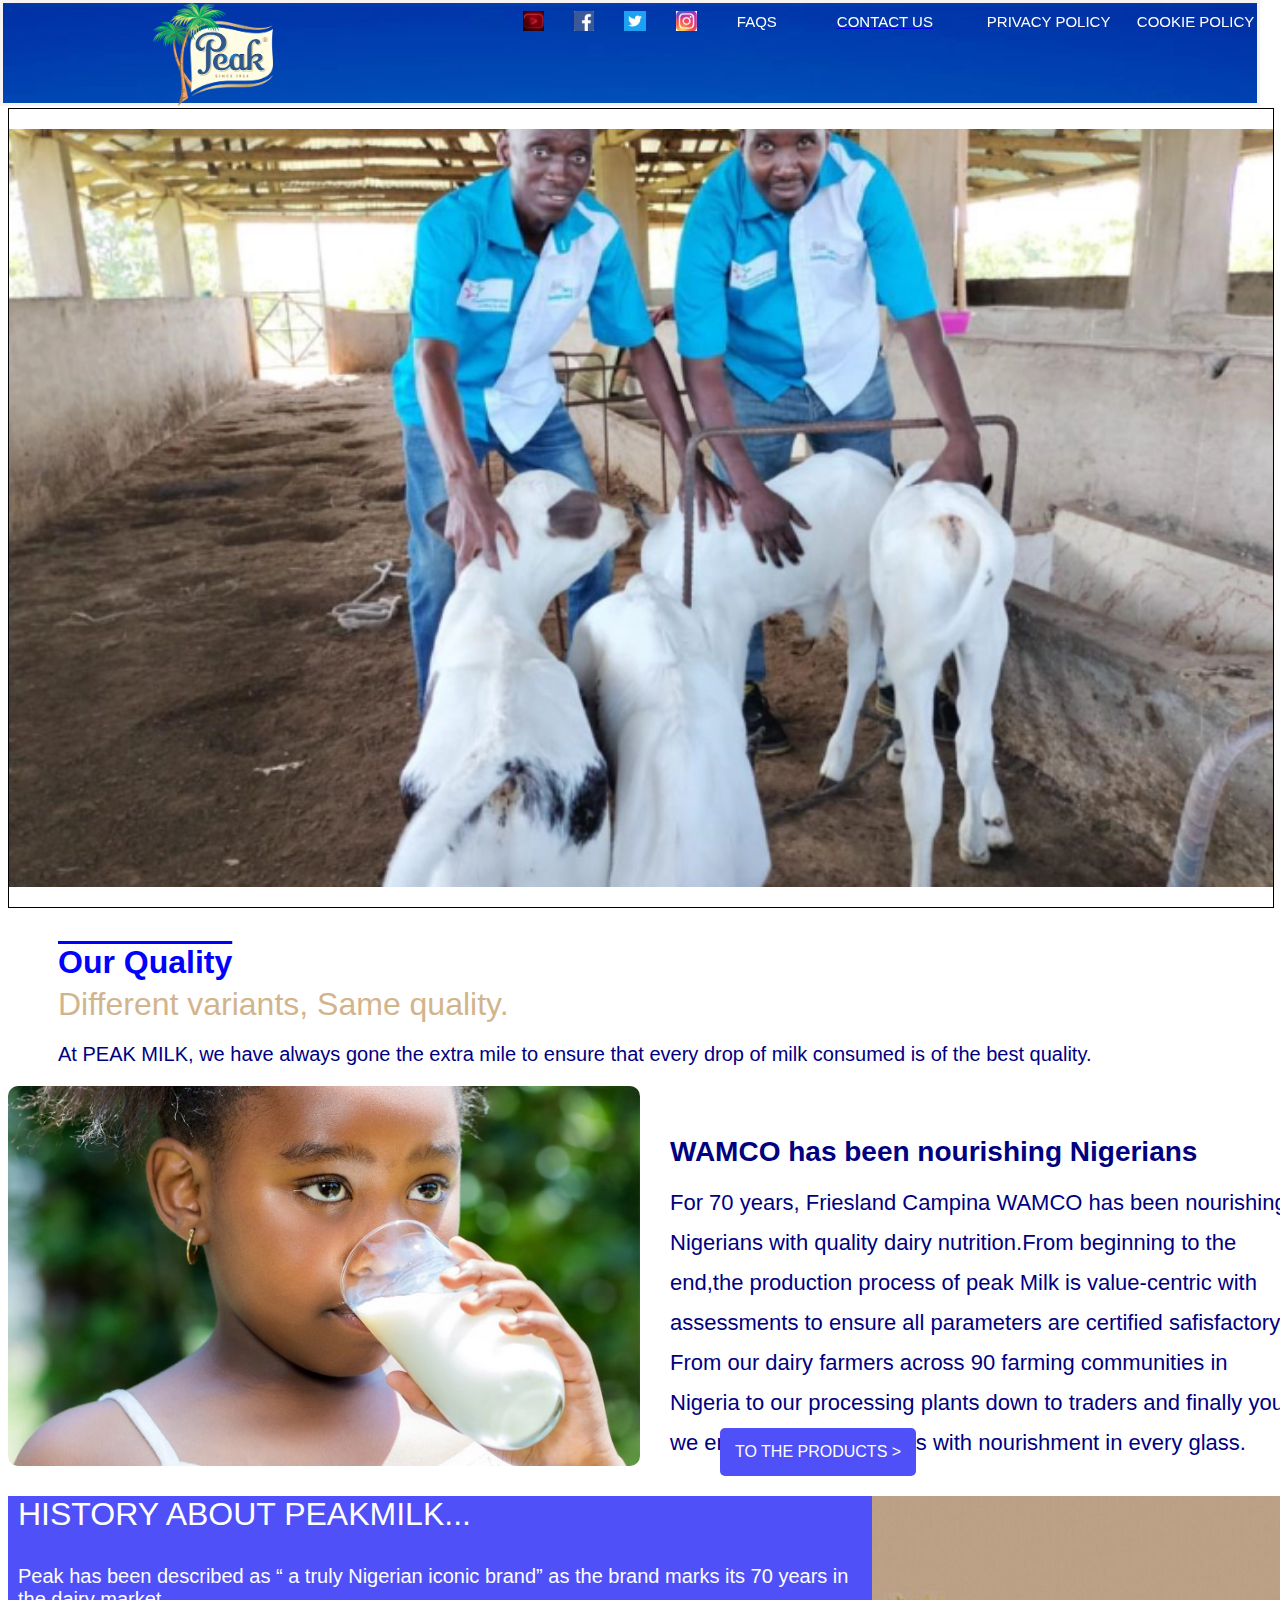
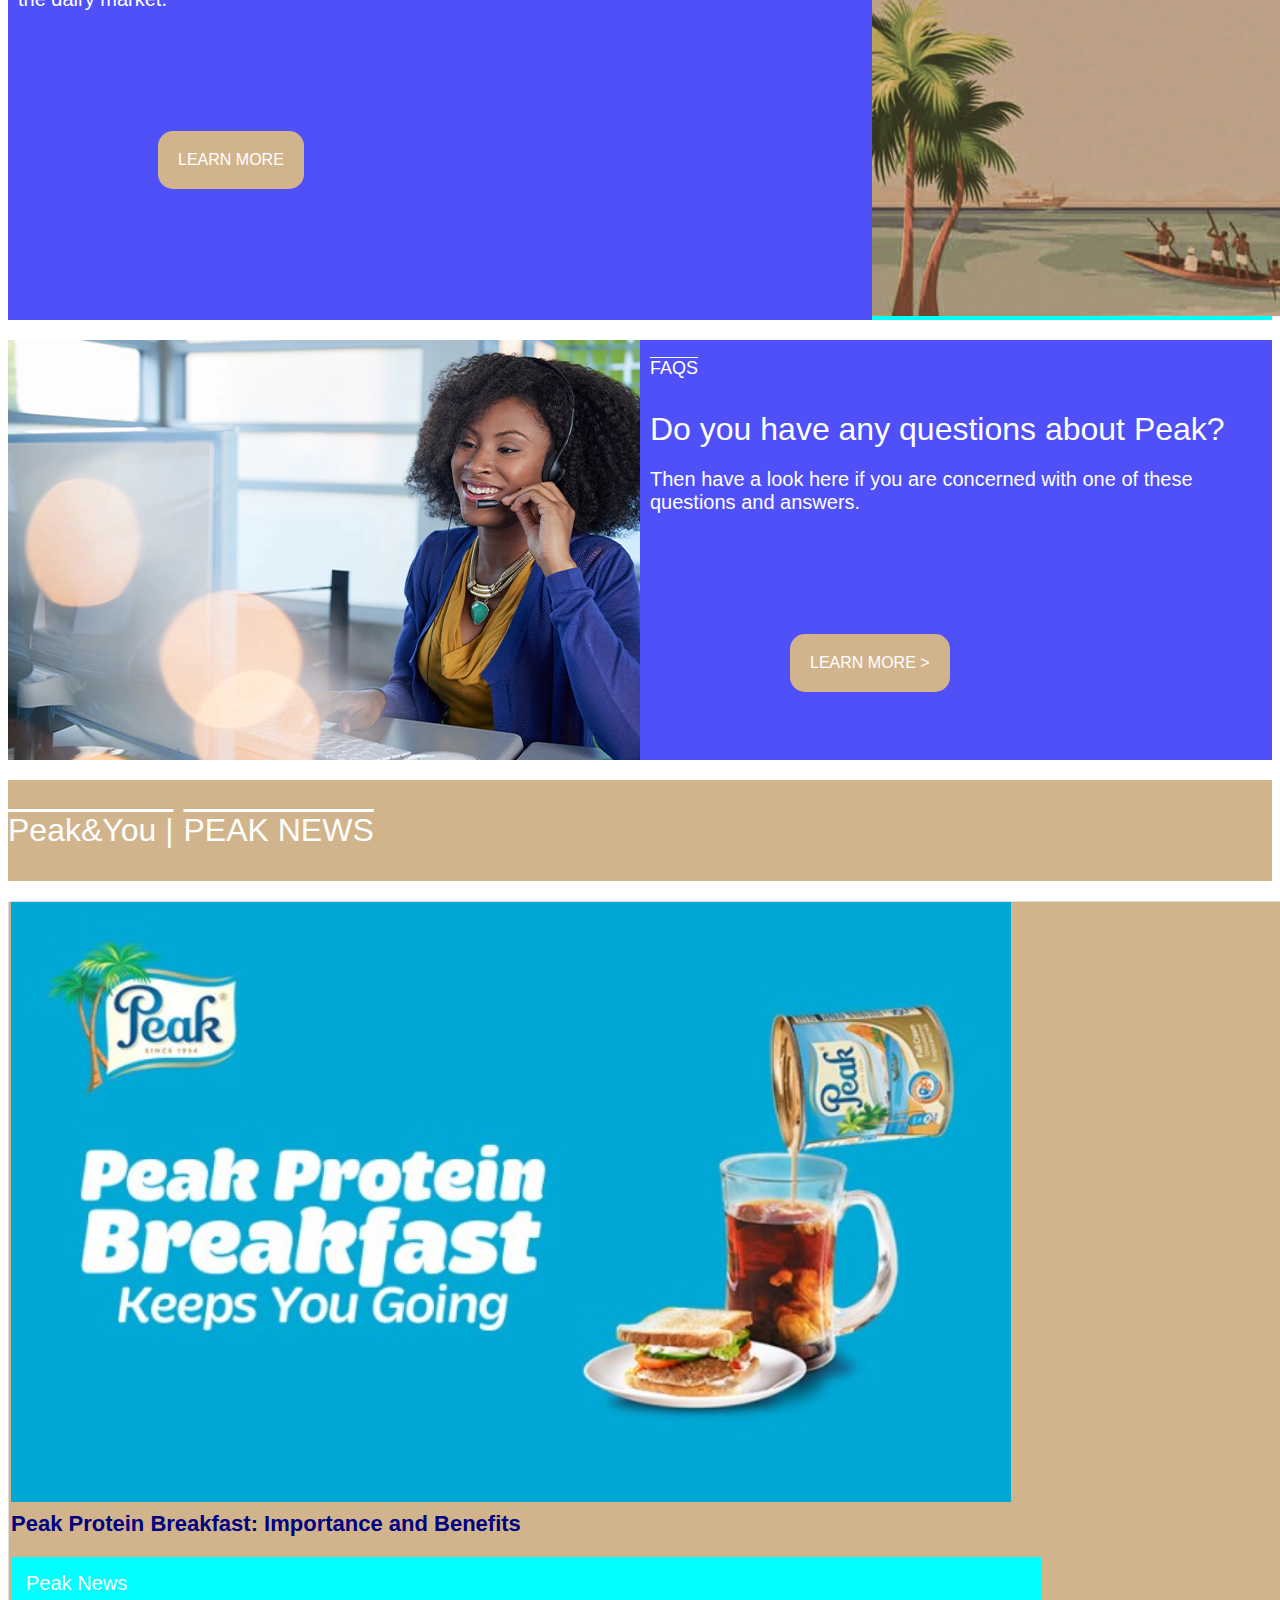
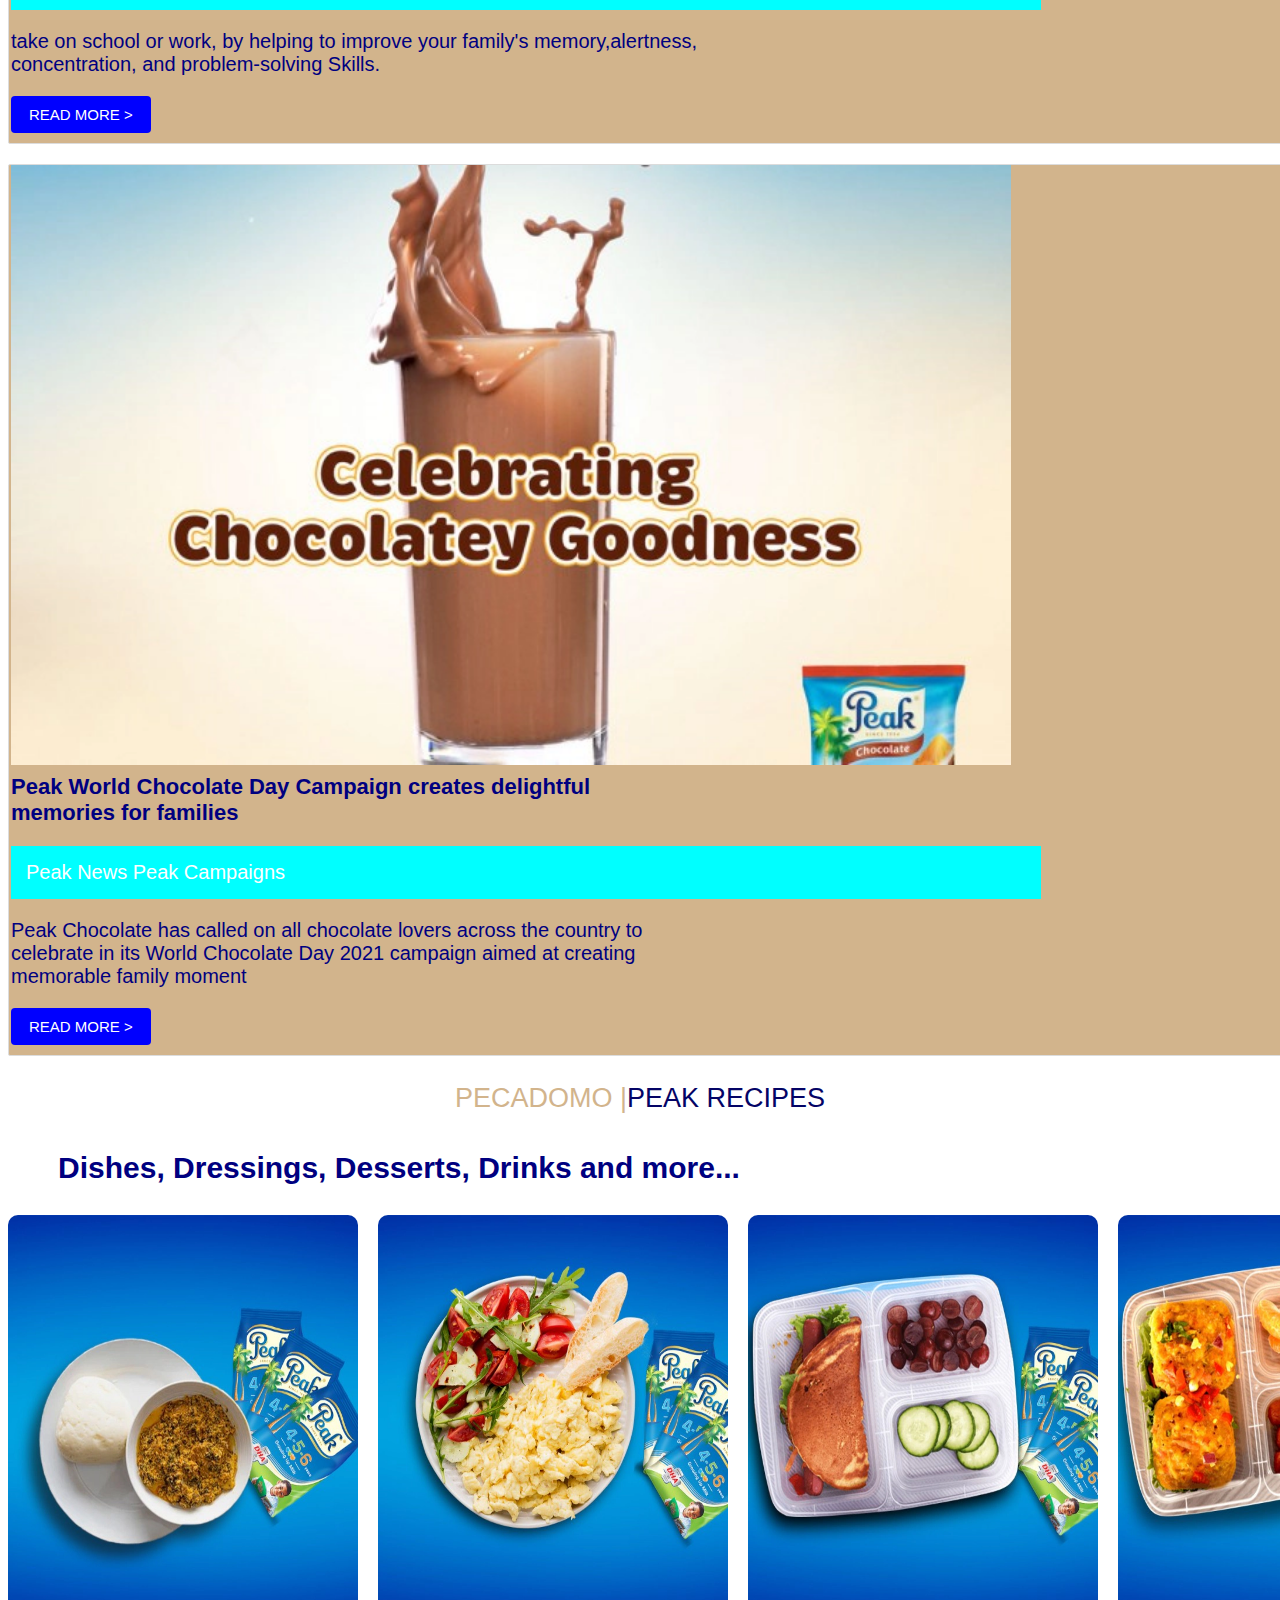
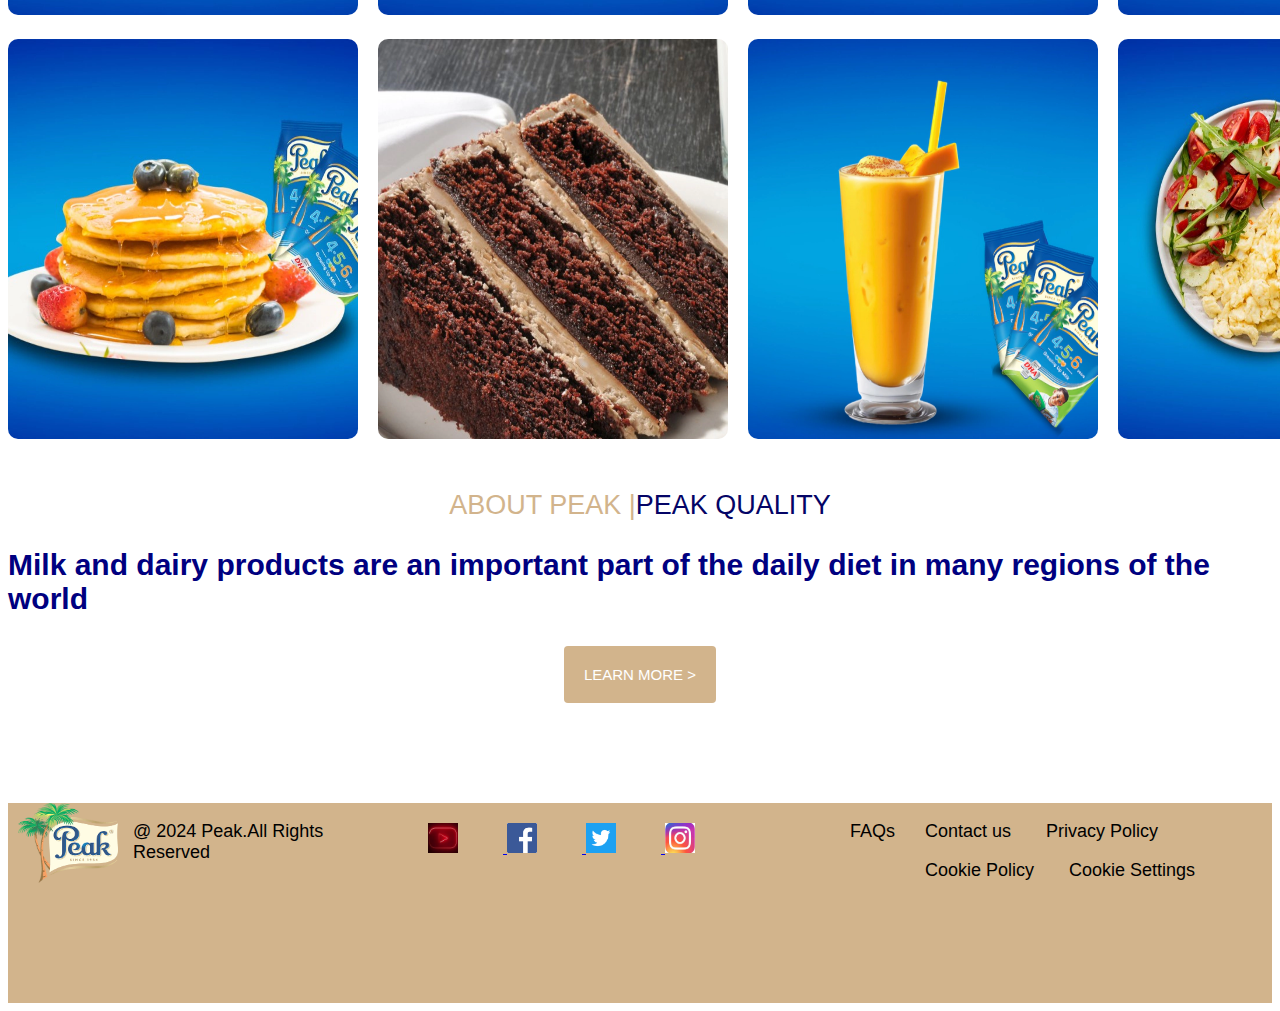
<file: index.html>
<!DOCTYPE html>
<html>
    <head>
        <link rel="stylesheet" href="darby.css">
    </head>
    <body class="Body">
        <div class="container-one">
            <div>
                <img class="logo" src="logo.peakmilk.webp" >
            </div>
            <div>
                <a href="https://www.youtube.com/channel/UCMDMVopEnWq3YUpDEZYbxOw" target="_parent">
                <img class="youtube" src="youtube.jpeg">
                </a>
            </div>
            <div>
                <a href="https://web.facebook.com/Peakmilk/?_rdc=1&_rdr#" target="_parent">
                <img class="facebook" src="facebook.png">
                </a>
            </div>
            <div>
                <a href="https://x.com/peakmilk" target="_parent">
                <img class="twitter" src="download.png">
                </a>
            </div>
            <div>
                <a href="https://www.instagram.com/peak_milk/?hl=en" target="_parent">
                <img class="instagram" src="instagram image.jpeg">
                </a>
            </div>
            <div>
                <p class="PARAGRAPH-ONE">FAQS</p>
            </div>
            <div>
                <a href="https://whatsapp.com/dl/code=KjzJ2rm3UL">
                <p class="PARAGRAPH-TWO">CONTACT US</p>
                </a>
            </div>
            <div>
                <p class="PARAGRAPH-THREE">PRIVACY POLICY</p>
            </div>
            <div>
                <p class="PARAGRAPH-FOUR">COOKIE POLICY</p>
            </div>
            <div>
                <p class="PARAGRAPH-FIVE">COOKIE SETTING</p>
            </div>
        </div>
        <div>
            <div>
                <img class="break-through" src="A-Breakthrough-in-Nigerian-Dairy-Industry-Birth-o.webp">
            </div>
        </div>

        <div class="container-two">
            <div>
                <p class="quality">Our Quality</p>
                <p class="variants">Different variants, Same quality.</p>
                <p class="extra">At PEAK MILK, we have always gone the extra mile to ensure that every drop of milk consumed is of the best quality.                </p>
            </div>
        </div>

            <div class="container-three">
                <div>
                    <img class="user" src="Untitled-9-700x420.webp">
                </div>
                <div>
                    <p class="wamco">
                      WAMCO has been nourishing Nigerians  
                    </p>
                    <p class="production">
                        For 70 years, Friesland Campina WAMCO has been nourishing Nigerians with quality dairy nutrition.From beginning to the end,the production process of peak Milk is value-centric with assessments to ensure all parameters are certified safisfactory. From our dairy farmers across 90 farming communities in Nigeria to our processing plants down
                        to traders and finally you, we ensure dairy goodness with nourishment in every glass. 
                    </p>
                    <a href="https://www.peakmilk.com.ng/assortment/ready-to-drink/peak-uht-milk-full-cream/">
                        <button class="product">
                            TO THE PRODUCTS >
                        </button>
                    </a>
                </div>
            </div>

        <div class="container-four">
            <div class="peak">
                <p class="history">
                    HISTORY ABOUT PEAKMILK...
                </p>
                <p class="year">
                  Peak has been described as &#8220; a truly Nigerian iconic brand&#8221; as the brand marks its 70 years in the dairy market.    
                </p>
                <a href="https://www.peakmilk.com.ng/peak-history/" target="_parent">
                <button class="learn-more">
                   LEARN MORE 
                </button>
                </a>
            </div>
            <div class="header">
                <img src="History-Header-700x420.webp">
            </div>
        </div>

        <div class="container-five">            
            <div class="head">
            <img src="conatct-us-main-mobile-700x420-1.webp">
        </div>
            <div class=" peak">
                <p class="faqs">
                    FAQS
                </p>
                <p class="question">
                  Do you have any questions about Peak?    
                </p>
                <p class="answer">
                    Then have a look here if you are concerned with one of these questions and answers.
                </p>
                <a href="https://www.peakmilk.com.ng/faqs/" target="_parent">
                <button class="learn-more">
                   LEARN MORE >
                </button>
                </a>
            </div>
        </div>

        <div class="container-six">
            <div>
                <p class="peak-you">Peak&You |</p>
            </div>
                <div>
                    <p class="peak-news">PEAK NEWS</p>
                </div>
        </div>


        <div class="container-seven">
            <img class="tiger" src="MicrosoftTeams-image-6-700x420.webp">
            <p class="rex">
               Peak Protein Breakfast: Importance and Benefits 
            </p>
            <p class="mutual">
                Peak News
            </p>
            <p class="school-work">
                take on school or work, by helping to improve your family's memory,alertness, concentration, and problem-solving Skills.
            </p>
            <a href="https://www.peakmilk.com.ng/peak-news/peak-protein-breakfast-importance-and-benefits/" target="_parent">
            <button class="read-more">
                READ MORE >
            </button>
            </a>
        </div>
        <div class="container-seven">
            <img class="lion" src="World-Chocolate-Day-3-700x420.webp">
            <p class="rex">
                Peak World Chocolate Day Campaign creates
                delightful memories for families
            </p>
            <p class="mutual">Peak News Peak Campaigns</p>
            <p class="peak-chocolate">
              Peak Chocolate has called on all chocolate lovers across the country to celebrate in its World Chocolate Day 2021 campaign aimed at creating memorable family moment  
            </p>
            <a href="https://www.peakmilk.com.ng/peak-news/peak-world-chocolate-day-campaign-creates-delightful-memories-for-families/" target="_parent">
            <button class="read-more">
                READ MORE >
            </button>
            </a>
        </div>

        <div class="container-eight">
            <div>
                <p class="pecadomo">PECADOMO |</p>
            </div>
            <div>
                <p class="peak-recipes">PEAK RECIPES</p>
            </div>
        </div>
        <div>
            <p class="dishes">
                Dishes, Dressings, Desserts, Drinks and more... 
            </p>
        </div>

        <div class="container-nine">
            <div>
                <img class="image-one" src="img.1.webp">
            </div>
            <div>
                <img class="image-two" src="img 2.webp">
            </div>
            <div>
                <img class="image-three" src="img 3.webp">
            </div>
            <div>
                <img class="image-four" src="img 4.webp">
            </div>
        </div>
        <div class="container-nine">
            <div>
                <img class="image-one" src="img 5.webp">
            </div>
            <div>
                <img class="image-two" src="img 6.webp">
            </div>
            <div>
                <img class="image-three" src="img 7.webp">
            </div>
            <div>
                <img class="image-four" src="img 8.webp">
            </div>
        </div>
        <div class="container-ten">
            <div>
                <p class="pecadomo">ABOUT PEAK |</p>
            </div>
            <div>
                <p class="peak-recipes">PEAK QUALITY</p>
            </div>
        </div>
        <div class="container-ten">
            <p class="dairy">
                Milk and dairy products are an important part of the daily diet in many regions of the world 
            </p>
        </div>
        <div class="container-ten">
            <div>
                <a href="https://www.peakmilk.com.ng/peak-quality/">
                <button class="more">LEARN MORE ></button>
                </a>
            </div>
        </div>

        <div class="container-eleven">
            <div class="lo">
                <img class="logo-milk" src="logo.peakmilk.webp">
            </div>
            <div class="con">
                <p class="all">@ 2024 Peak.All Rights Reserved</p>
            </div>
            <div class="divs">
                <a href="https://www.youtube.com/channel/UCMDMVopEnWq3YUpDEZYbxOw" target="_parent">
                <img class="finish" src="youtube.jpeg">
                </a>
                <a href="https://web.facebook.com/Peakmilk/?_rdc=1&_rdr#" target="_parent">
                <img class="finish" src="facebook.png">
                </a>
                <a href="https://x.com/peakmilk" target="_parent">
                <img class="finish" src="download.png">
                </a>
                <a href="https://www.instagram.com/peak_milk/?hl=en" target="_parent">
                <img class="finish" src="instagram image.jpeg">
                </a>
            </div>
            <div class="fast">
               <p class="span-one"> FAQs<span class="Contact-us">Contact us</span> <span class="privacy">Privacy Policy</span></p> 
               <p class="span">Cookie Policy <span class="cookie">Cookie Settings</span></p> 
            </div>
        </div>
    </body>
</html>
</file>
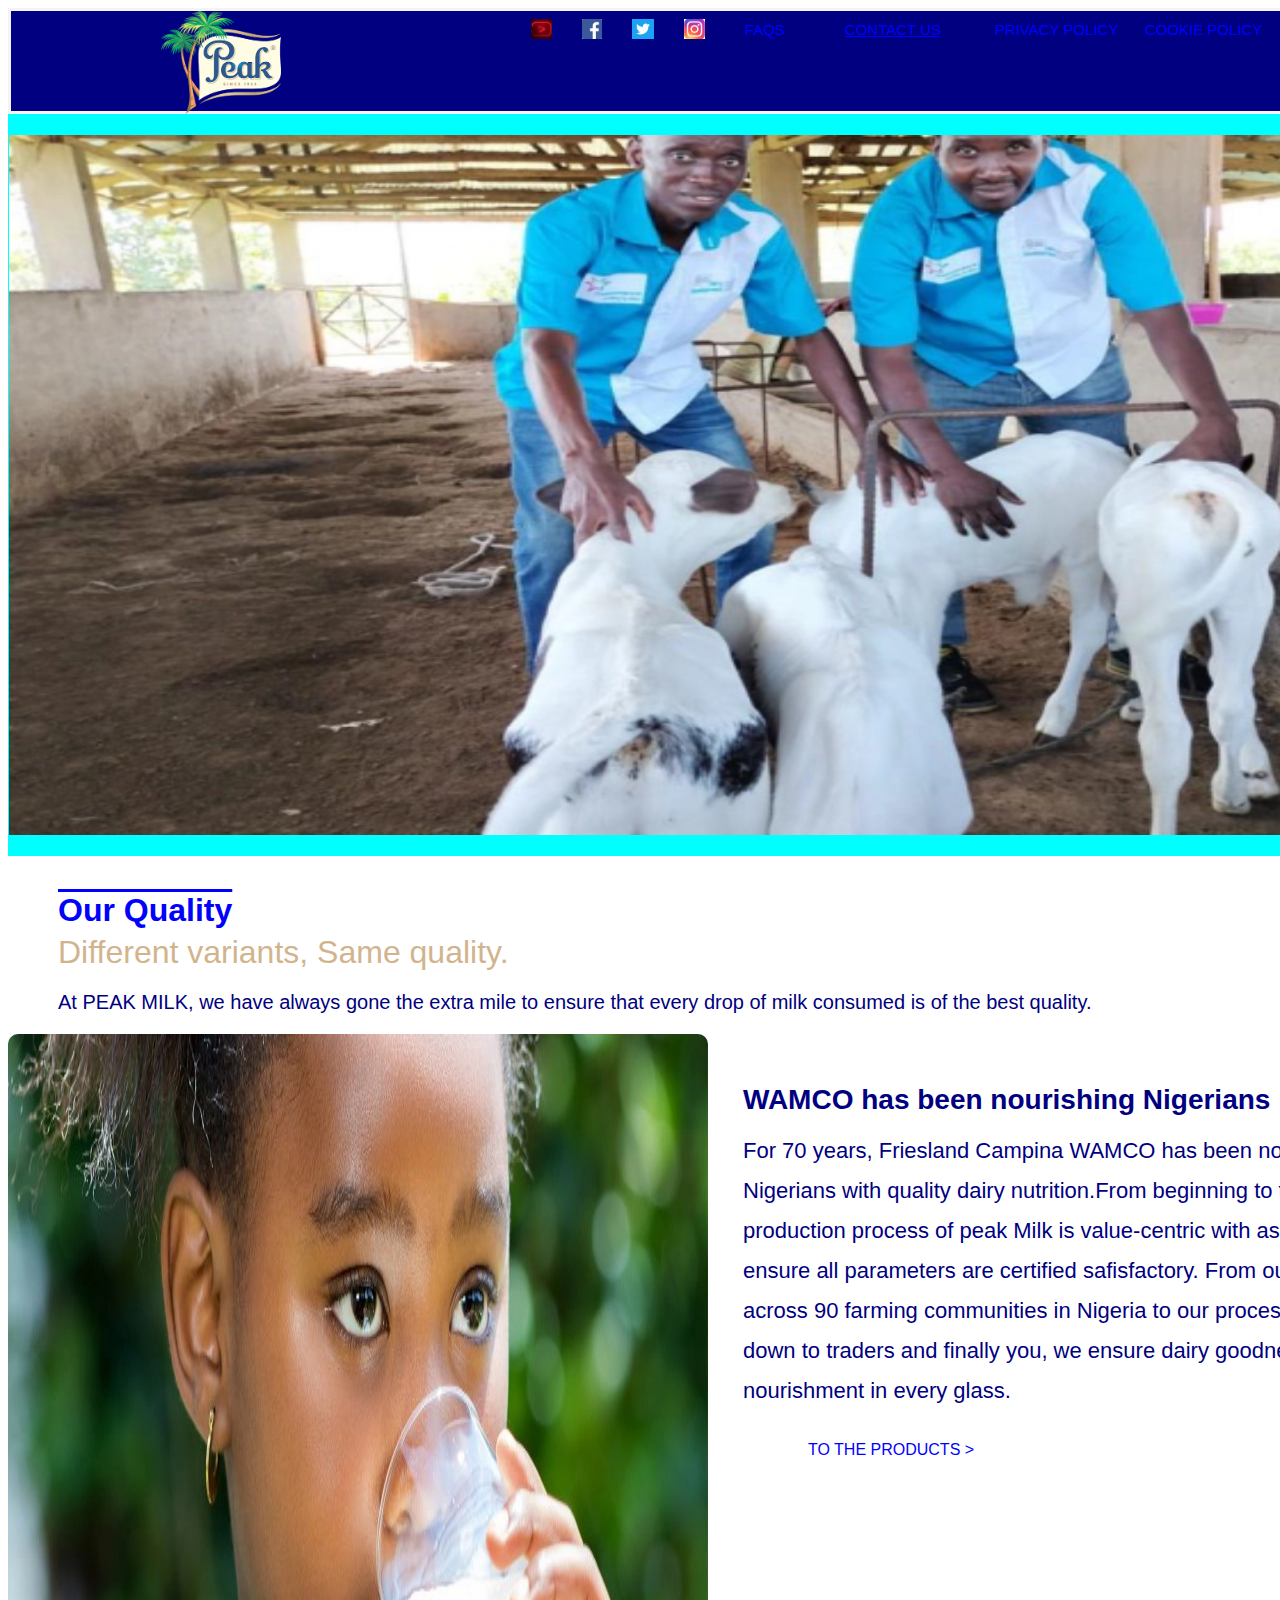
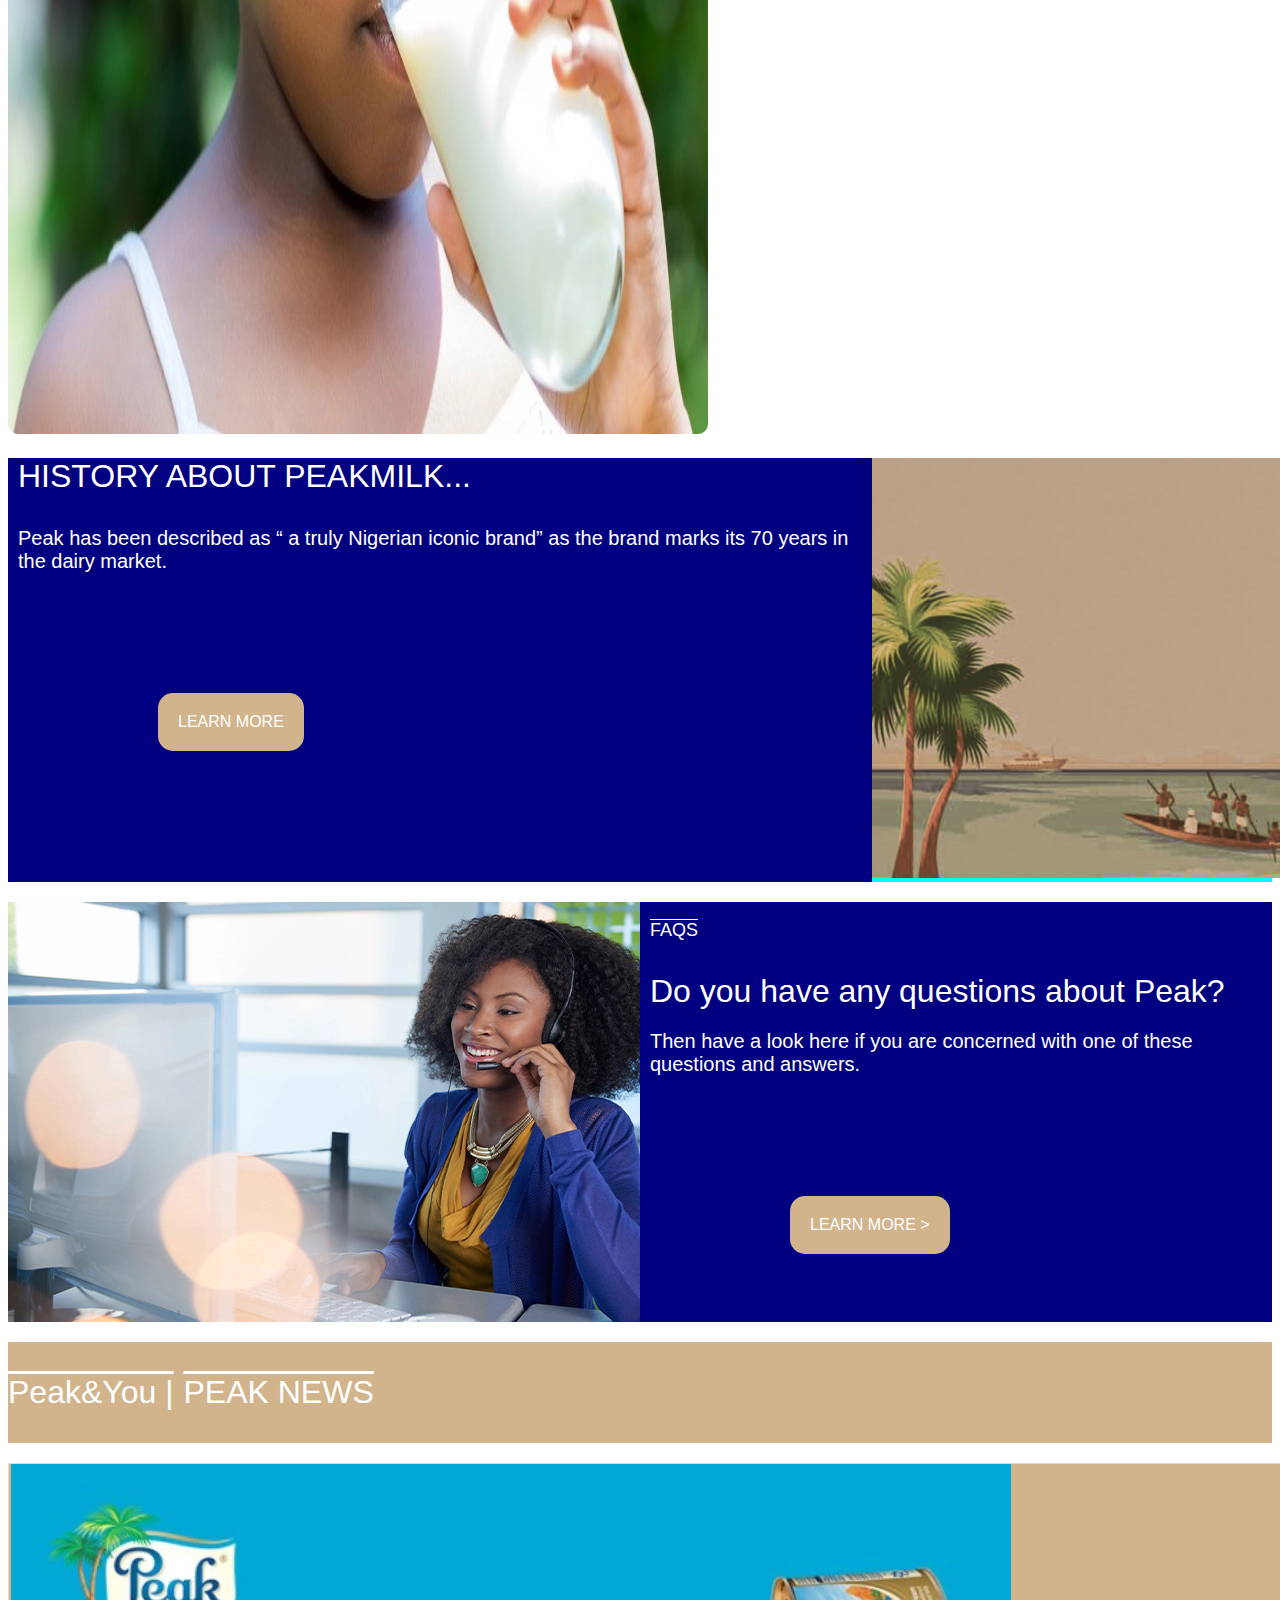
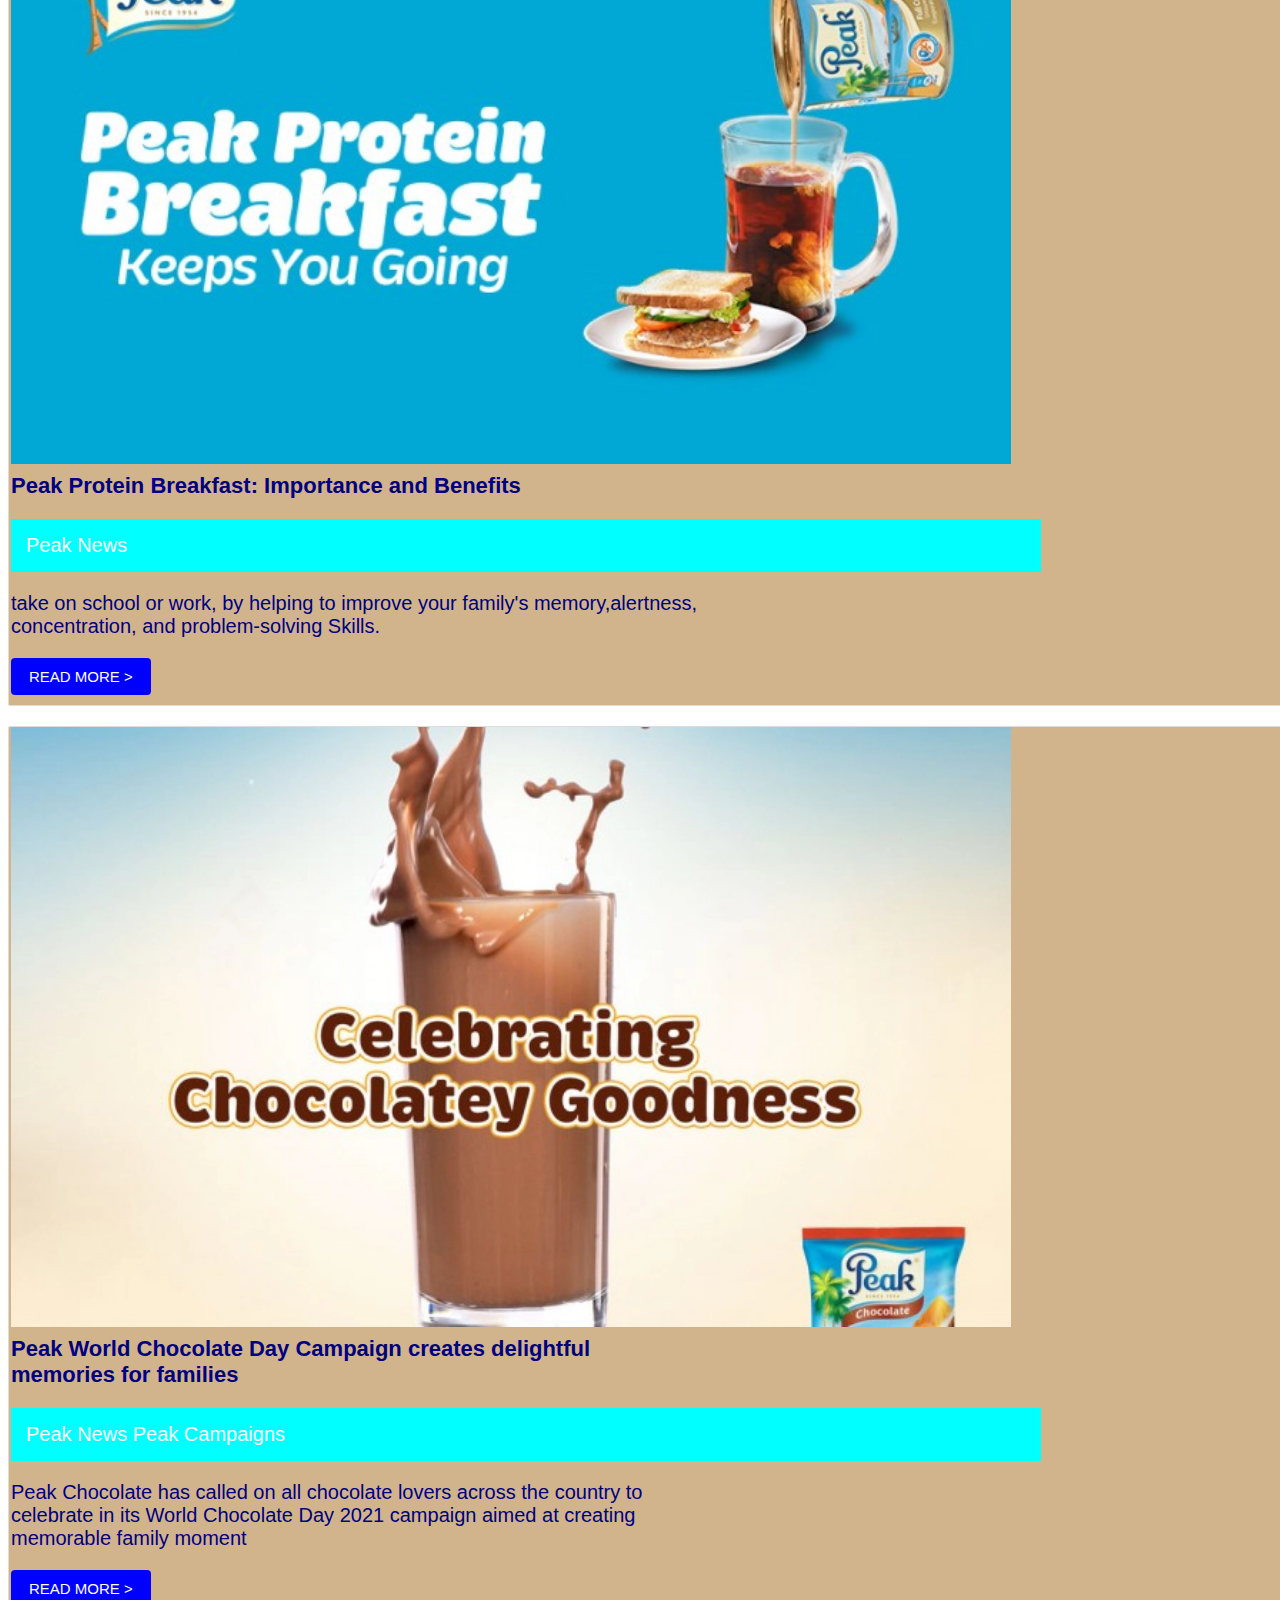
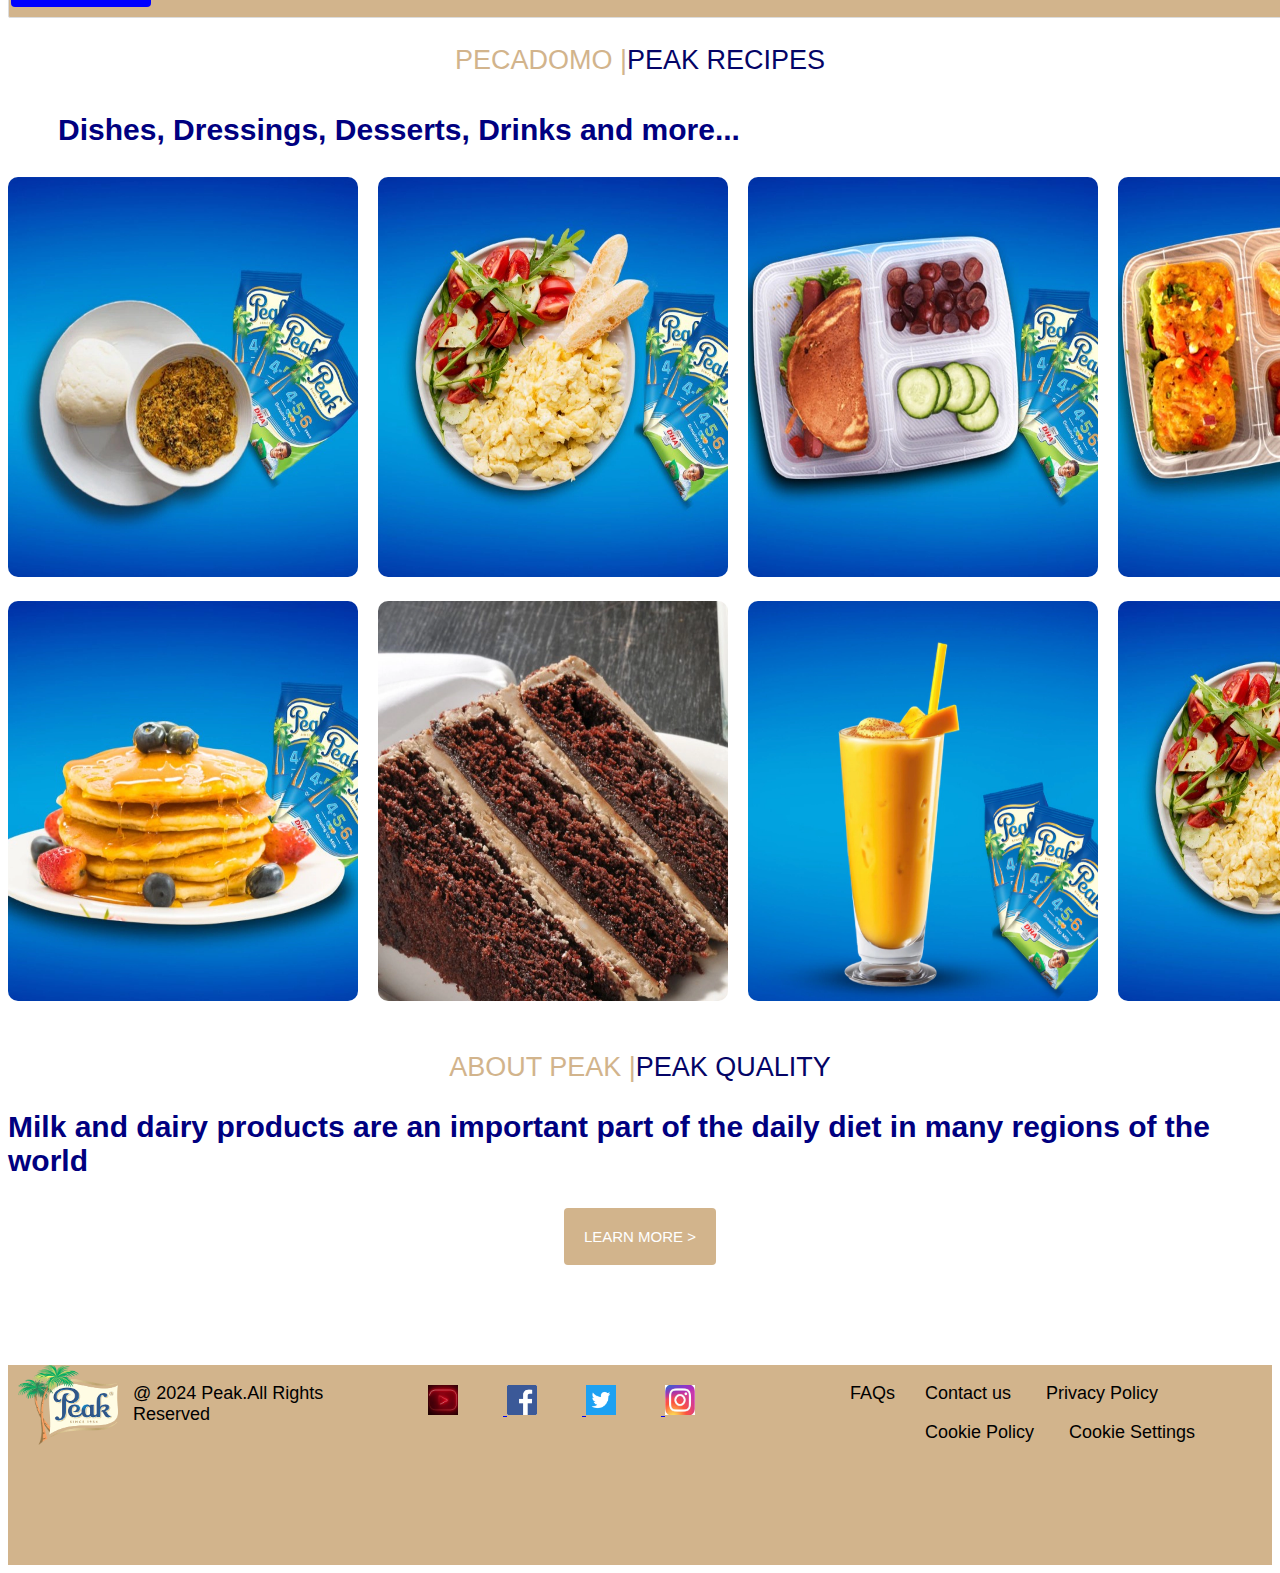
<file: darby.html>
<!DOCTYPE html>
<html>
    <head>
        <style>
            .Body{
                background-color: white;
                cursor: pointer;
            }
            .container-one{
                display: flex;
                flex-direction: row;
                height: 100px;
                justify-content: start;
                border: 1px;
                border:rgb(248, 243, 243);
                border-style: solid;
                justify-content: start;
                margin-right: 20px;
                background-color: navy;
                width: 1600px;
                
            }
            .logo{
                width: 120px;
                margin-right: 250px;
                margin-left:150px;
            }
            .youtube{
                height: 20px;
                margin-top: 8px;
                margin-right: 30px;
            }
            .instagram{
                margin-top: 8px;
                height: 20px;
                margin-right: 40px;
            }
            .twitter{
                height: 20px;
                margin-top: 8px;
                margin-right: 30px;

            }
            .facebook{
                height:20px;
                margin-top: 8px;
                margin-right: 30px;
            }
             .PARAGRAPH-ONE{
                width: 100px;
                margin-top: 10px;
                font-family: Arial, Helvetica, sans-serif;
                font-size: 15px;
                color:blue;
            }
            .PARAGRAPH-ONE:hover{
                text-decoration: underline;
                color: aqua;
                cursor: pointer;
            }
            .PARAGRAPH-TWO{
                width: 150px;
                margin-top: 10px;
                font-family: Arial, Helvetica, sans-serif;
                font-size: 15px;
                color:blue;
            }
            .PARAGRAPH-TWO:hover{
                text-decoration: underline;
                color: aqua;
                cursor: pointer;
            }
            .PARAGRAPH-THREE{
                width: 150px;
                margin-top: 10px;
                font-family: Arial, Helvetica, sans-serif;
                font-size: 15px;
                color:blue;
            }
            .PARAGRAPH-THREE:hover{
                text-decoration: underline;
                color: aqua;
                cursor: pointer;
            }
            .PARAGRAPH-FOUR{
                margin-right: 20px;
                width: 150px;
                margin-top: 10px;
                font-family: Arial, Helvetica, sans-serif;
                font-size: 15px;
                color:blue;
            }
            .PARAGRAPH-FOUR:hover{
                text-decoration: underline;
                color: aqua;
                cursor: pointer;
            }
            .PARAGRAPH-FIVE{
                margin-right: 20px;
                width:150px;
                margin-top: 10px;
                font-family: Arial, Helvetica, sans-serif;
                font-size: 15px;
                color:blue;
            }
            .PARAGRAPH-FIVE:hover{
                text-decoration: underline;
                color: aqua;
                cursor: pointer;
            }
            .break-through{
                height: 700px;
                width: 1600px;
                padding-bottom: 20px;
                background-color: aqua;
                border: 1px;
                border-color: aqua;
                border-style: solid;
                padding-top: 20px;
            }
            .history{
                font-family:'Segoe UI', Tahoma, Geneva, Verdana, sans-serif;
                font-size: xx-large;
                margin-left:10px;
                color:white;
                transition: 0.15s;
                margin-top: 0px;
            }
            .history:hover{
                text-decoration: dotted;
                color: tan;
                cursor: pointer;
                text-decoration: underline;
            }
            .container-four{
                display: flex;
                margin-top: 20px;
                flex-direction: row;
                justify-content: space-around;
                flex: 1;
                margin-bottom: 20px;
                background-color: aqua;
            }
            .peak{
                background: navy;

            }
            .year{
                font-family: 'Segoe UI', Tahoma, Geneva, Verdana, sans-serif;
                font-size: 20px;
                margin-top: 0px;
                color: white;
                margin-left: 10px;
            }
            .learn-more{
                margin-left: 150px;
                padding: 20px;
                border:none;
                margin-top:100px ;
                border-radius: 15px;
                background-color: tan;
                color: white;
                font-size: 16px;
                transition: 0.15s;
            }
            .learn-more:hover{
                text-decoration: underline;
                color: blue;
            }
            .header{
                flex: 1;
                width: 400px;
            }
            .container-two{
                display: flex;
                margin-left: 50px;
            }
            .quality{
                font-family: 'Segoe UI', Tahoma, Geneva, Verdana, sans-serif;
                font-size: xx-large;
                margin-bottom: 0px;
                color:blue ;
                text-decoration: overline;
                transition: 0.15s;
                font-weight: bold;
            }
            .quality:hover{
                color: tan;
                text-decoration: underline;
            }
            .variants{
                font-family: 'Segoe UI', Tahoma, Geneva, Verdana, sans-serif;
                font-size: xx-large;
                margin-top: 5px;
                margin-bottom: 20px;
                color: tan;
             }
            .extra{
                font-family: 'Segoe UI', Tahoma, Geneva, Verdana, sans-serif;
                font-size: 20px;
                color: navy;
                margin-top: 10px;
            }
            .container-three{
                display: grid;
                grid-template-columns: 1fr 1fr;
                column-gap: 5px;
                row-gap: 10px;
            }
            .wamco{
                font-family: 'Segoe UI', Tahoma, Geneva, Verdana, sans-serif;
                font-size:28px;
                font-weight: bold;
                margin:0px;
                color: navy;
                margin-left: 30px;
                margin-top: 50px;
            }
            .production{
                font-family: 'Segoe UI', Tahoma, Geneva, Verdana, sans-serif;
                font-size: 22px;
                margin-top: 15px;
                margin-bottom: 15px;
                margin-left: 30px;
                color: navy;
                line-height: 40px;
                width: 700px;
                
            }
            .user{
                height: 1000px;
                width: 700px;
                border-radius: 10px;
            }
            .product{
                padding:15px;
                color: blue;
                border: none;
                background-color: white;
                font-family: 'Segoe UI', Tahoma, Geneva, Verdana, sans-serif;
                font-size: 16px;
                margin-left: 80px;
                transition: 0.15s;
            }
            .product:hover{
                text-decoration: underline;
                color: tan;
            }
            .container-five{
                display:grid;
                grid-template-columns: 1fr 1fr;
                column-gap: 0px;
                row-gap: 0px;
                background-color: aqua;
                margin-bottom: 20px;
            }
            .faqs{
                font-family: 'Segoe UI', Tahoma, Geneva, Verdana, sans-serif;
                font-size: 18px;
                color: white;
                margin-left: 10px;
                text-decoration: overline;
                transition: 0.15s;
            }
            
            .faqs:hover{
                text-decoration: dotted;
                color: tan;
                cursor: pointer;
                text-decoration: underline;
            }
            .question{
                font-family: 'Segoe UI', Tahoma, Geneva, Verdana, sans-serif;
                font-size: xx-large;
                color: white;
                margin-left: 10px;
                transition: 0.15s;
                margin-bottom: 20px;
            }
            .question:hover{
                color: aqua;
                text-decoration: underline;
            }
            .answer{
                font-family: 'Segoe UI', Tahoma, Geneva, Verdana, sans-serif;
                font-size:20px;
                color: white;
                margin-left: 10px;
                margin-top:0px;
            }
            .head{
                flex: 1;
                width: 400px;
                object-fit: contain;
                height: 420px;
            }
            .container-six{
                display:flex; 
                flex-direction: row;
                background-color: tan;
            }
            .peak-you{
                font-family: 'Segoe UI', Tahoma, Geneva, Verdana, sans-serif;
                font-size: xx-large;
                color: white;
                text-decoration: overline;
                transition: 0.15s;
            }
            .peak-news{
                font-family: 'Segoe UI', Tahoma, Geneva, Verdana, sans-serif;
                font-size: xx-large;
                margin-left: 10px;
                color: white;
                text-decoration: overline;
                transition: 0.15s;
            }
            .peak-you:hover{
                color: blue;
                text-decoration: underline;
            }
            .peak-news:hover{
                color: aqua;
                text-decoration: underline;
            }

            .container-seven{
                display:inline-block;
                width: 1900px;
                margin-top: 20px;
                border: 1px;
                border-style: solid;
                padding-bottom: 10px;
                padding-left: 2px;
                border-color: gainsboro;
                border-radius: 2px;
                vertical-align: top;
                margin-right: 10px;
                background-color: tan;
                }
            .rex,.mimi{
                font-family: 'Segoe UI', Tahoma, Geneva, Verdana, sans-serif;
                width: 600px;
                color: navy;
                font-size: 22px;
                font-weight: bold;
                margin-bottom: 5px;
                margin-top: 5px;
            }
            .mutual{
                font-family:'Segoe UI', Tahoma, Geneva, Verdana, sans-serif;
                background-color: aqua;
                font-size: 20px;
                padding: 15px;
                color: white;
                width: 1000px;
            }
            .mutual:hover{
                text-decoration: underline;
            }
            .read-more{
                padding: 10px 18px 10px 18px;
                border: none;
                background-color: blue;
                color: white;
                font-size: 15px;
                border-radius: 4px;
            }
            .tiger{
                width: 1000px;
                object-fit: cover;
            }
            .lion{
                width: 1000px;
                object-fit: cover;

            }
            .peak-chocolate,.school-work{
                font-family: 'Segoe UI', Tahoma, Geneva, Verdana, sans-serif;
                font-size: 20px;
                width: 700px;
                color: navy;
            }
            .container-eight{
                display: flex;
                flex-direction: row;
                justify-content: center;
                margin-bottom: 10px;
            }
            .pecadomo{
                font-family: 'Segoe UI', Tahoma, Geneva, Verdana, sans-serif;
                font-size: 27px;
                color: tan;
                transition: 0.15s;
            }
            .pecadomo:hover{
                text-decoration: underline;
                color:rgb(233, 206, 172);
            }
            .peak-recipes{
                font-family: 'Segoe UI', Tahoma, Geneva, Verdana, sans-serif;
                font-size:27px ;
                color:rgb(4, 4, 102);
                transition: 0.15s;
            }
            .peak-recipes:hover{
                text-decoration: underline;
                color: rgb(121, 121, 236);
            }
            .dishes{
               font-family: 'Segoe UI', Tahoma, Geneva, Verdana, sans-serif;
               font-size: 30px; 
               margin-top: 0px;
               color: navy;
               margin-left: 50px;
               font-weight: 700;

            }
            .container-nine{
                display: grid;
                grid-template-columns: 350px 350px 350px 350px;
                column-gap:20px;
                row-gap:20px;
                margin-bottom: 20px;
            }
            .image-one,.image-two,.image-three,.image-four{
                width: 350px;
                height: 400px;
                border-radius: 10px;
            }
            .container-ten{
                display: flex;
                justify-content: center;
            }
            .dairy{
              font-family: 'Segoe UI', Tahoma, Geneva, Verdana, sans-serif;
              font-size: 30px;
              font-weight: 700;
              margin-top: 0px;
              color: navy;   
            }
            .more{
              padding: 20px;
              border: none;
              background-color: tan;
              color: white;
              font-size: 15px;
              border-radius: 4px;
              margin-bottom: 100px; 
            }
            .more:hover{
              text-decoration: underline;
              color: navy;

            }
            .finish{
                width: 30px;
                height: 30px;
            }
            .container-eleven{
                display: flex;
                flex-direction: row;
                justify-content: start;
                background-color: tan;
                height: 200px;
            }
            .logo-milk{
                width: 100px;
                height: 80px;
            }
            .lo{
                margin-left: 10px;
                margin-right: 10px;
            }
            .finish{
                margin-right: 45px;
                margin-top: 20px;
                margin-left: 0px;
            }
            .span:hover{
                text-decoration: underline;
                color: aqua;
            }
            .span-one:hover{
                text-decoration: underline;
                color: aqua;
            }
            .all{
                font-family: 'Segoe UI', Tahoma, Geneva, Verdana, sans-serif;
                font-size: 18px;
                width: 200px;
                margin-left: 5px;
                margin-right: 150px;
            }
            .span-one,.span{
                font-family: 'Segoe UI', Tahoma, Geneva, Verdana, sans-serif;
                font-size: 18px;
                
            }
            .span{
               margin-left: 75px; 
            }
            .Contact-us{
                margin-left: 30px;
                margin-right:30px;
            }
            .divs{
                width: 900px;
            }
            .fast{
                width: 900px;

            }
            .con{
                width: 300px;
            }
            .cookie{
                margin-left: 30px;
            }

            
        </style>
    </head>
    <body class="Body">
        <div class="container-one">
            <div>
                <img class="logo" src="logo.peakmilk.webp" >
            </div>
            <div>
                <a href="https://www.youtube.com/channel/UCMDMVopEnWq3YUpDEZYbxOw" target="_parent">
                <img class="youtube" src="youtube.jpeg">
                </a>
            </div>
            <div>
                <a href="https://web.facebook.com/Peakmilk/?_rdc=1&_rdr#" target="_parent">
                <img class="facebook" src="facebook.png">
                </a>
            </div>
            <div>
                <a href="https://x.com/peakmilk" target="_parent">
                <img class="twitter" src="download.png">
                </a>
            </div>
            <div>
                <a href="https://www.instagram.com/peak_milk/?hl=en" target="_parent">
                <img class="instagram" src="instagram image.jpeg">
                </a>
            </div>
            <div>
                <p class="PARAGRAPH-ONE">FAQS</p>
            </div>
            <div>
                <a href="https://whatsapp.com/dl/code=KjzJ2rm3UL">
                <p class="PARAGRAPH-TWO">CONTACT US</p>
                </a>
            </div>
            <div>
                <p class="PARAGRAPH-THREE">PRIVACY POLICY</p>
            </div>
            <div>
                <p class="PARAGRAPH-FOUR">COOKIE POLICY</p>
            </div>
            <div>
                <p class="PARAGRAPH-FIVE">COOKIE SETTING</p>
            </div>
        </div>
        <div>
            <div>
                <img class="break-through" src="A-Breakthrough-in-Nigerian-Dairy-Industry-Birth-o.webp">
            </div>
        </div>

        <div class="container-two">
            <div>
                <p class="quality">Our Quality</p>
                <p class="variants">Different variants, Same quality.</p>
                <p class="extra">At PEAK MILK, we have always gone the extra mile to ensure that every drop of milk consumed is of the best quality.                </p>
            </div>
        </div>

            <div class="container-three">
                <div>
                    <img class="user" src="Untitled-9-700x420.webp">
                </div>
                <div>
                    <p class="wamco">
                      WAMCO has been nourishing Nigerians  
                    </p>
                    <p class="production">
                        For 70 years, Friesland Campina WAMCO has been nourishing Nigerians with quality dairy nutrition.From beginning to the end,the production process of peak Milk is value-centric with assessments to ensure all parameters are certified safisfactory. From our dairy farmers across 90 farming communities in Nigeria to our processing plants down
                        to traders and finally you, we ensure dairy goodness with nourishment in every glass. 
                    </p>
                    <a href="https://www.peakmilk.com.ng/assortment/ready-to-drink/peak-uht-milk-full-cream/">
                        <button class="product">
                            TO THE PRODUCTS >
                        </button>
                    </a>
                </div>
            </div>

        <div class="container-four">
            <div class="peak">
                <p class="history">
                    HISTORY ABOUT PEAKMILK...
                </p>
                <p class="year">
                  Peak has been described as &#8220; a truly Nigerian iconic brand&#8221; as the brand marks its 70 years in the dairy market.    
                </p>
                <a href="https://www.peakmilk.com.ng/peak-history/" target="_parent">
                <button class="learn-more">
                   LEARN MORE 
                </button>
                </a>
            </div>
            <div class="header">
                <img src="History-Header-700x420.webp">
            </div>
        </div>

        <div class="container-five">            
            <div class="head">
            <img src="conatct-us-main-mobile-700x420-1.webp">
        </div>
            <div class=" peak">
                <p class="faqs">
                    FAQS
                </p>
                <p class="question">
                  Do you have any questions about Peak?    
                </p>
                <p class="answer">
                    Then have a look here if you are concerned with one of these questions and answers.
                </p>
                <a href="https://www.peakmilk.com.ng/faqs/" target="_parent">
                <button class="learn-more">
                   LEARN MORE >
                </button>
                </a>
            </div>
        </div>

        <div class="container-six">
            <div>
                <p class="peak-you">Peak&You |</p>
            </div>
                <div>
                    <p class="peak-news">PEAK NEWS</p>
                </div>
        </div>


        <div class="container-seven">
            <img class="tiger" src="MicrosoftTeams-image-6-700x420.webp">
            <p class="rex">
               Peak Protein Breakfast: Importance and Benefits 
            </p>
            <p class="mutual">
                Peak News
            </p>
            <p class="school-work">
                take on school or work, by helping to improve your family's memory,alertness, concentration, and problem-solving Skills.
            </p>
            <a href="https://www.peakmilk.com.ng/peak-news/peak-protein-breakfast-importance-and-benefits/" target="_parent">
            <button class="read-more">
                READ MORE >
            </button>
            </a>
        </div>
        <div class="container-seven">
            <img class="lion" src="World-Chocolate-Day-3-700x420.webp">
            <p class="rex">
                Peak World Chocolate Day Campaign creates
                delightful memories for families
            </p>
            <p class="mutual">Peak News Peak Campaigns</p>
            <p class="peak-chocolate">
              Peak Chocolate has called on all chocolate lovers across the country to celebrate in its World Chocolate Day 2021 campaign aimed at creating memorable family moment  
            </p>
            <a href="https://www.peakmilk.com.ng/peak-news/peak-world-chocolate-day-campaign-creates-delightful-memories-for-families/" target="_parent">
            <button class="read-more">
                READ MORE >
            </button>
            </a>
        </div>

        <div class="container-eight">
            <div>
                <p class="pecadomo">PECADOMO |</p>
            </div>
            <div>
                <p class="peak-recipes">PEAK RECIPES</p>
            </div>
        </div>
        <div>
            <p class="dishes">
                Dishes, Dressings, Desserts, Drinks and more... 
            </p>
        </div>

        <div class="container-nine">
            <div>
                <img class="image-one" src="img.1.webp">
            </div>
            <div>
                <img class="image-two" src="img 2.webp">
            </div>
            <div>
                <img class="image-three" src="img 3.webp">
            </div>
            <div>
                <img class="image-four" src="img 4.webp">
            </div>
        </div>
        <div class="container-nine">
            <div>
                <img class="image-one" src="img 5.webp">
            </div>
            <div>
                <img class="image-two" src="img 6.webp">
            </div>
            <div>
                <img class="image-three" src="img 7.webp">
            </div>
            <div>
                <img class="image-four" src="img 8.webp">
            </div>
        </div>
        <div class="container-ten">
            <div>
                <p class="pecadomo">ABOUT PEAK |</p>
            </div>
            <div>
                <p class="peak-recipes">PEAK QUALITY</p>
            </div>
        </div>
        <div class="container-ten">
            <p class="dairy">
                Milk and dairy products are an important part of the daily diet in many regions of the world 
            </p>
        </div>
        <div class="container-ten">
            <div>
                <a href="https://www.peakmilk.com.ng/peak-quality/">
                <button class="more">LEARN MORE ></button>
                </a>
            </div>
        </div>

        <div class="container-eleven">
            <div class="lo">
                <img class="logo-milk" src="logo.peakmilk.webp">
            </div>
            <div class="con">
                <p class="all">@ 2024 Peak.All Rights Reserved</p>
            </div>
            <div class="divs">
                <a href="https://www.youtube.com/channel/UCMDMVopEnWq3YUpDEZYbxOw" target="_parent">
                <img class="finish" src="youtube.jpeg">
                </a>
                <a href="https://web.facebook.com/Peakmilk/?_rdc=1&_rdr#" target="_parent">
                <img class="finish" src="facebook.png">
                </a>
                <a href="https://x.com/peakmilk" target="_parent">
                <img class="finish" src="download.png">
                </a>
                <a href="https://www.instagram.com/peak_milk/?hl=en" target="_parent">
                <img class="finish" src="instagram image.jpeg">
                </a>
            </div>
            <div class="fast">
               <p class="span-one"> FAQs<span class="Contact-us">Contact us</span> <span class="privacy">Privacy Policy</span></p> 
               <p class="span">Cookie Policy <span class="cookie">Cookie Settings</span></p> 
            </div>
        </div>
    </body>
</html>
</file>
<file: darby.css>
.Body{
    background-color: white;
    cursor: pointer;
    padding-top: 100px;
}
.container-one{
    display: flex;
    flex-direction: row;
    height: 100px;
    justify-content: start;
    border: 1px;
    border:rgb(248, 243, 243);
    border-style: solid;
    justify-content: start;
    margin-right: 20px;
    background-color: navy;
    position: fixed;
    left: 0px;
    background-image: url(img\ 4.webp);
    background-size: cover;
    background-blend-mode: lighten;
    top: 0px;
    right: 0px;
    
}
.logo{
    width: 120px;
    margin-right: 250px;
    margin-left:150px;
}
.youtube{
    height: 20px;
    margin-top: 8px;
    margin-right: 30px;
}
.instagram{
    margin-top: 8px;
    height: 20px;
    margin-right: 40px;
}
.twitter{
    height: 20px;
    margin-top: 8px;
    margin-right: 30px;

}
.facebook{
    height:20px;
    margin-top: 8px;
    margin-right: 30px;
}
 .PARAGRAPH-ONE{
    width: 100px;
    margin-top: 10px;
    font-family: Arial, Helvetica, sans-serif;
    font-size: 15px;
    color:white;
}
.PARAGRAPH-ONE:hover{
    text-decoration: underline;
    color: aqua;
    cursor: pointer;
}
.PARAGRAPH-TWO{
    width: 150px;
    margin-top: 10px;
    font-family: Arial, Helvetica, sans-serif;
    font-size: 15px;
    color:white;
}
.PARAGRAPH-TWO:hover{
    text-decoration: underline;
    color: aqua;
    cursor: pointer;
}
.PARAGRAPH-THREE{
    width: 150px;
    margin-top: 10px;
    font-family: Arial, Helvetica, sans-serif;
    font-size: 15px;
    color:white;
}
.PARAGRAPH-THREE:hover{
    text-decoration: underline;
    color: aqua;
    cursor: pointer;
}
.PARAGRAPH-FOUR{
    margin-right: 20px;
    width: 150px;
    margin-top: 10px;
    font-family: Arial, Helvetica, sans-serif;
    font-size: 15px;
    color:white;
}
.PARAGRAPH-FOUR:hover{
    text-decoration: underline;
    color: aqua;
    cursor: pointer;
}
.PARAGRAPH-FIVE{
    margin-right: 20px;
    width:150px;
    margin-top: 10px;
    font-family: Arial, Helvetica, sans-serif;
    font-size: 15px;
    color:white;
}
.PARAGRAPH-FIVE:hover{
    text-decoration: underline;
    color: aqua;
    cursor: pointer;
}
.break-through{
    height: auto;
    width: 100%;
    object-fit: cover;
    padding-bottom: 20px;
    border: 1px;
    border-style: solid;
    padding-top: 20px;
}
.history{
    font-family:'Segoe UI', Tahoma, Geneva, Verdana, sans-serif;
    font-size: xx-large;
    margin-left:10px;
    color:white;
    transition: 0.15s;
    margin-top: 0px;
}
.history:hover{
    text-decoration: dotted;
    color: tan;
    cursor: pointer;
    text-decoration: underline;
}
.container-four{
    display: flex;
    margin-top: 20px;
    flex-direction: row;
    justify-content: space-around;
    flex: 1;
    margin-bottom: 20px;
    background-color: aqua;
}
.peak{
    background: rgb(80, 80, 248);

}
.year{
    font-family: 'Segoe UI', Tahoma, Geneva, Verdana, sans-serif;
    font-size: 20px;
    margin-top: 0px;
    color: white;
    margin-left: 10px;
}
.learn-more{
    margin-left: 150px;
    padding: 20px;
    border:none;
    margin-top:100px ;
    border-radius: 15px;
    background-color: tan;
    color: white;
    font-size: 16px;
    transition: 0.15s;
}
.learn-more:hover{
    text-decoration: underline;
    color: blue;
}
.header{
    flex: 1;
    width: 400px;
}
.container-two{
    display: flex;
    margin-left: 50px;
}
.quality{
    font-family: 'Segoe UI', Tahoma, Geneva, Verdana, sans-serif;
    font-size: xx-large;
    margin-bottom: 0px;
    color:blue ;
    text-decoration: overline;
    transition: 0.15s;
    font-weight: bold;
}
.quality:hover{
    color: tan;
    text-decoration: underline;
}
.variants{
    font-family: 'Segoe UI', Tahoma, Geneva, Verdana, sans-serif;
    font-size: xx-large;
    margin-top: 5px;
    margin-bottom: 20px;
    color: tan;
 }
.extra{
    font-family: 'Segoe UI', Tahoma, Geneva, Verdana, sans-serif;
    font-size: 20px;
    color: navy;
    margin-top: 10px;
}
.container-three{
    display: grid;
    grid-template-columns: 1fr 1fr;
}
.wamco{
    font-family: 'Segoe UI', Tahoma, Geneva, Verdana, sans-serif;
    font-size:28px;
    font-weight: bold;
    margin:0px;
    color: navy;
    margin-left: 30px;
    margin-top: 50px;
}
.production{
    font-family: 'Segoe UI', Tahoma, Geneva, Verdana, sans-serif;
    font-size: 22px;
    margin-top: 15px;
    margin-bottom: 15px;
    margin-left: 30px;
    color: navy;
    line-height: 40px;
    width: 100%; 
    height: 220px;
    
}
.user{
    height: auto;
    width: 100%;
    border-radius: 10px;
}
.product{
    padding:15px;
    color: white;
    border: none;
    border-radius: 5px;
    background-color:rgb(80, 80, 248);
    font-family: 'Segoe UI', Tahoma, Geneva, Verdana, sans-serif;
    font-size: 16px;
    margin-top: 10px;
    margin-left: 80px;
    transition: 0.15s;
}
.product:hover{
    text-decoration: underline;
    color: tan;
}
.container-five{
    display:grid;
    grid-template-columns: 1fr 1fr;
    column-gap: 0px;
    row-gap: 0px;
    background-color: aqua;
    margin-bottom: 20px;
}
.faqs{
    font-family: 'Segoe UI', Tahoma, Geneva, Verdana, sans-serif;
    font-size: 18px;
    color: white;
    margin-left: 10px;
    text-decoration: overline;
    transition: 0.15s;
}

.faqs:hover{
    text-decoration: dotted;
    color: tan;
    cursor: pointer;
    text-decoration: underline;
}
.question{
    font-family: 'Segoe UI', Tahoma, Geneva, Verdana, sans-serif;
    font-size: xx-large;
    color: white;
    margin-left: 10px;
    transition: 0.15s;
    margin-bottom: 20px;
}
.question:hover{
    color: aqua;
    text-decoration: underline;
}
.answer{
    font-family: 'Segoe UI', Tahoma, Geneva, Verdana, sans-serif;
    font-size:20px;
    color: white;
    margin-left: 10px;
    margin-top:0px;
}
.head{
    flex: 1;
    width: 400px;
    object-fit: contain;
    height: 420px;
}
.container-six{
    display:flex; 
    flex-direction: row;
    background-color: tan;
}
.peak-you{
    font-family: 'Segoe UI', Tahoma, Geneva, Verdana, sans-serif;
    font-size: xx-large;
    color: white;
    text-decoration: overline;
    transition: 0.15s;
}
.peak-news{
    font-family: 'Segoe UI', Tahoma, Geneva, Verdana, sans-serif;
    font-size: xx-large;
    margin-left: 10px;
    color: white;
    text-decoration: overline;
    transition: 0.15s;
}
.peak-you:hover{
    color: blue;
    text-decoration: underline;
}
.peak-news:hover{
    color: aqua;
    text-decoration: underline;
}

.container-seven{
    display:inline-block;
    width: 1900px;
    margin-top: 20px;
    border: 1px;
    border-style: solid;
    padding-bottom: 10px;
    padding-left: 2px;
    border-color: gainsboro;
    border-radius: 2px;
    vertical-align: top;
    margin-right: 10px;
    background-color: tan;
    }
.rex,.mimi{
    font-family: 'Segoe UI', Tahoma, Geneva, Verdana, sans-serif;
    width: 600px;
    color: navy;
    font-size: 22px;
    font-weight: bold;
    margin-bottom: 5px;
    margin-top: 5px;
}
.mutual{
    font-family:'Segoe UI', Tahoma, Geneva, Verdana, sans-serif;
    background-color: aqua;
    font-size: 20px;
    padding: 15px;
    color: white;
    width: 1000px;
}
.mutual:hover{
    text-decoration: underline;
}
.read-more{
    padding: 10px 18px 10px 18px;
    border: none;
    background-color: blue;
    color: white;
    font-size: 15px;
    border-radius: 4px;
}
.tiger{
    width: 1000px;
    object-fit: cover;
}
.lion{
    width: 1000px;
    object-fit: cover;

}
.peak-chocolate,.school-work{
    font-family: 'Segoe UI', Tahoma, Geneva, Verdana, sans-serif;
    font-size: 20px;
    width: 700px;
    color: navy;
}
.container-eight{
    display: flex;
    flex-direction: row;
    justify-content: center;
    margin-bottom: 10px;
}
.pecadomo{
    font-family: 'Segoe UI', Tahoma, Geneva, Verdana, sans-serif;
    font-size: 27px;
    color: tan;
    transition: 0.15s;
}
.pecadomo:hover{
    text-decoration: underline;
    color:rgb(233, 206, 172);
}
.peak-recipes{
    font-family: 'Segoe UI', Tahoma, Geneva, Verdana, sans-serif;
    font-size:27px ;
    color:rgb(4, 4, 102);
    transition: 0.15s;
}
.peak-recipes:hover{
    text-decoration: underline;
    color: rgb(121, 121, 236);
}
.dishes{
   font-family: 'Segoe UI', Tahoma, Geneva, Verdana, sans-serif;
   font-size: 30px; 
   margin-top: 0px;
   color: navy;
   margin-left: 50px;
   font-weight: 700;

}
.container-nine{
    display: grid;
    grid-template-columns: 350px 350px 350px 350px;
    column-gap:20px;
    row-gap:20px;
    margin-bottom: 20px;
}
.image-one,.image-two,.image-three,.image-four{
    width: 350px;
    height: 400px;
    border-radius: 10px;
}
.container-ten{
    display: flex;
    justify-content: center;
}
.dairy{
  font-family: 'Segoe UI', Tahoma, Geneva, Verdana, sans-serif;
  font-size: 30px;
  font-weight: 700;
  margin-top: 0px;
  color: navy;   
}
.more{
  padding: 20px;
  border: none;
  background-color: tan;
  color: white;
  font-size: 15px;
  border-radius: 4px;
  margin-bottom: 100px; 
}
.more:hover{
  text-decoration: underline;
  color: navy;

}
.finish{
    width: 30px;
    height: 30px;
}
.container-eleven{
    display: flex;
    flex-direction: row;
    justify-content: start;
    background-color: tan;
    height: 200px;
}
.logo-milk{
    width: 100px;
    height: 80px;
}
.lo{
    margin-left: 10px;
    margin-right: 10px;
}
.finish{
    margin-right: 45px;
    margin-top: 20px;
    margin-left: 0px;
}
.span:hover{
    text-decoration: underline;
    color: aqua;
}
.span-one:hover{
    text-decoration: underline;
    color: aqua;
}
.all{
    font-family: 'Segoe UI', Tahoma, Geneva, Verdana, sans-serif;
    font-size: 18px;
    width: 200px;
    margin-left: 5px;
    margin-right: 150px;
}
.span-one,.span{
    font-family: 'Segoe UI', Tahoma, Geneva, Verdana, sans-serif;
    font-size: 18px;
    
}
.span{
   margin-left: 75px; 
}
.Contact-us{
    margin-left: 30px;
    margin-right:30px;
}
.divs{
    width: 900px;
}
.fast{
    width: 900px;

}
.con{
    width: 300px;
}
.cookie{
    margin-left: 30px;
}
</file>
